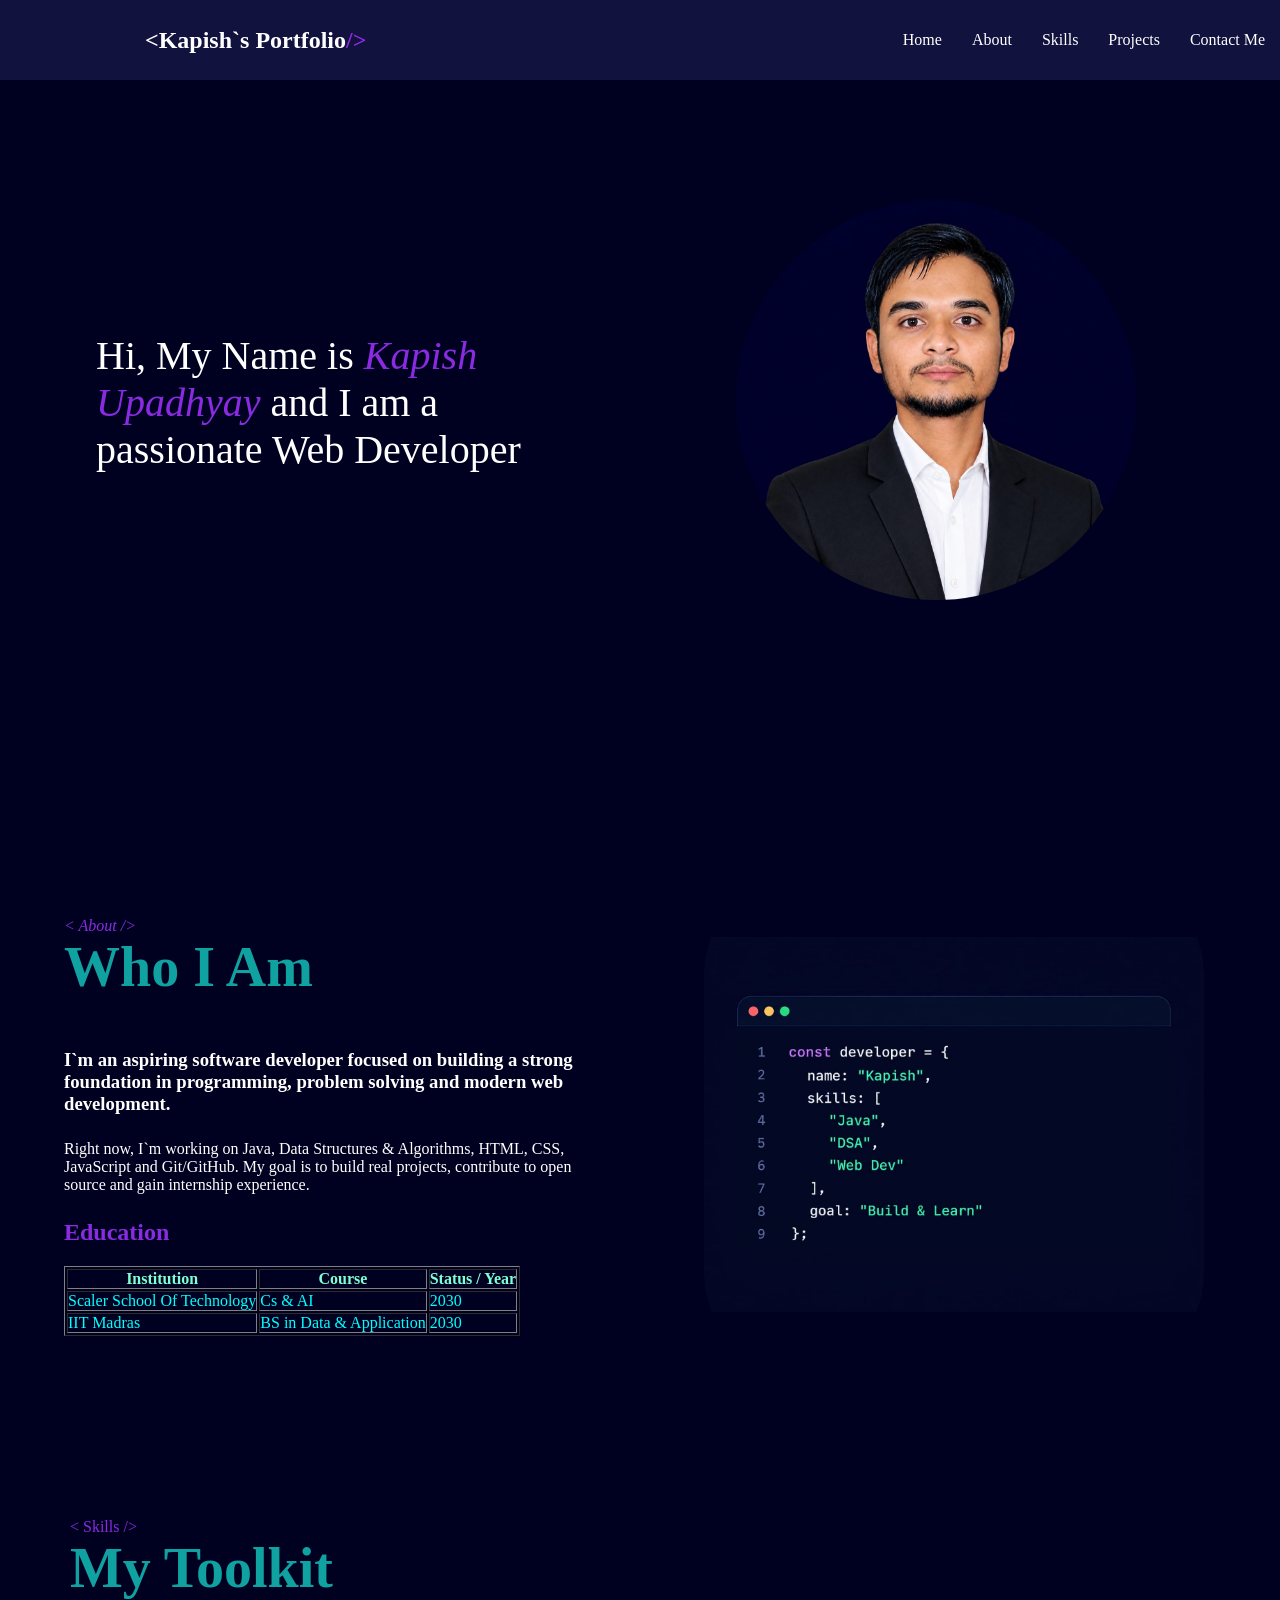
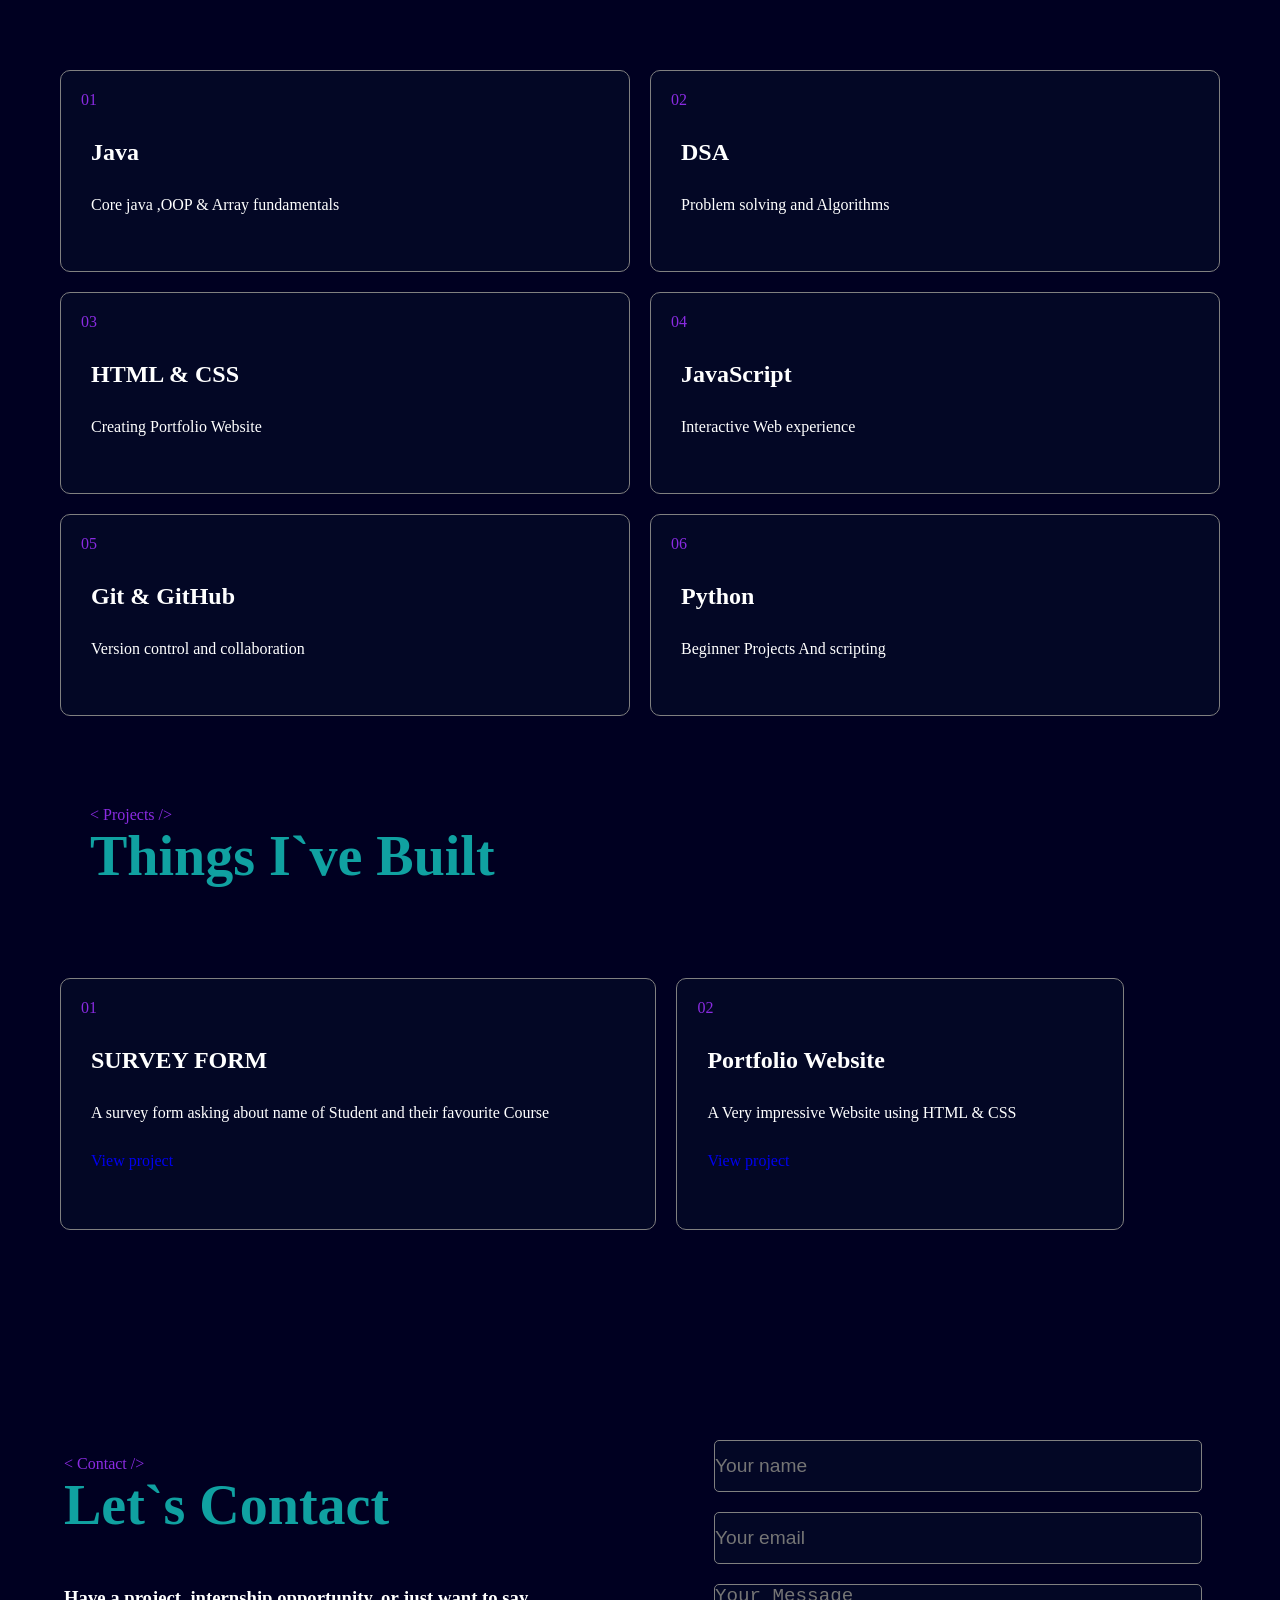
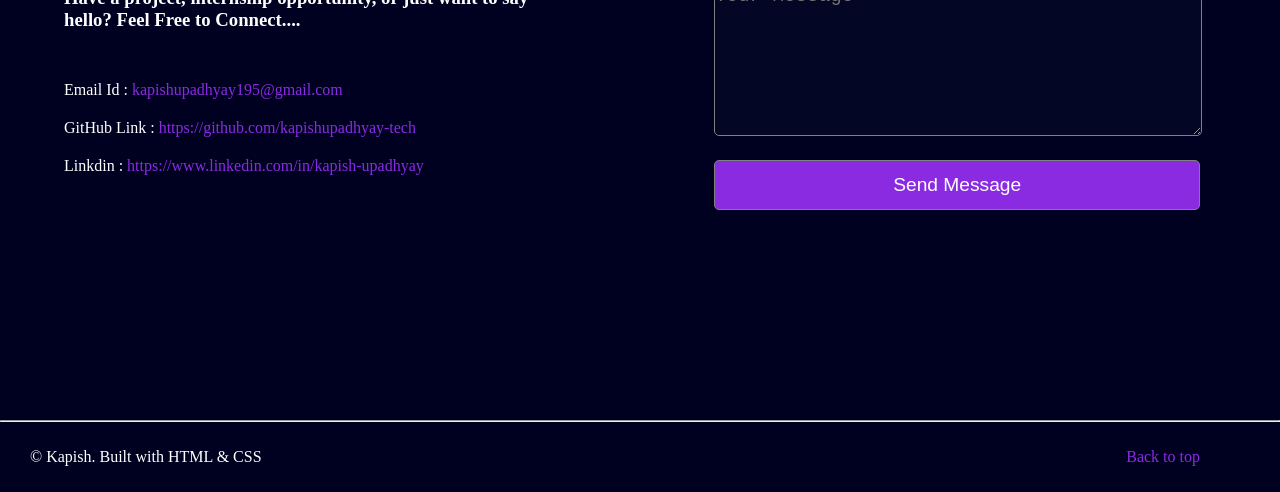
<file: index.html>
<!DOCTYPE html>
<html lang="en">

<head>
    <meta charset="UTF-8">
    <meta name="viewport" content="width=device-width, initial-scale=1.0">
    <title>Kapish-Developer Portfolio</title>
    <link rel="stylesheet" href="style.css">
    <style>
        * {
            margin: 0;
            padding: 0;
        }

        body {
            background-color: rgb(0, 0, 33);
            color: white;
            @import url('https://fonts.googleapis.com/css2?family=Baloo+Bhai+2:wght@400..800&family=Poppins:ital,wght@0,100;0,200;0,300;0,400;0,500;0,600;0,700;0,800;0,900;1,100;1,200;1,300;1,400;1,500;1,600;1,700;1,800;1,900&display=swap');

        }

        nav {
            display: flex;
            justify-content: space-between;
            align-items: center;
            width: 100%;
            height: 80px;
            background-color: rgb(18, 18, 62);

            position: fixed;
            top: 0px;
            z-index: 100;


        }

        .right ul {
            display: flex;
            justify-content: center;
            align-items: center;
        }

        .right ul li {
            list-style: none;
            margin: 0 15px;


        }

        .right ul li a {
            color: white;
            text-decoration: none;
        }

        .right ul li a:hover {
            color: aqua;
            font-size: 1.04rem;
        }

        .left {
            font-size: 1.5rem;
            font-weight: bolder;
            text-indent: 145px;

        }

        .color1 {
            color: blueviolet;
            font-style: italic;
        }

        .color {
            color: blueviolet;
        }

        .firstsection {
            display: flex;
            justify-content: space-around;
            align-items: center;
            margin: 150px 0;

        }

        .firstsection div {
            width: 35%;

        }

        .rightsection img {
            margin: 50px 0px;
            object-fit: cover;
            border-radius: 50%;
            width: 400px;
            height: 400px;
            filter: brightness(100%);
        }

        .leftsection {
            font-size: 2.5rem;
        }

        /* about section */
        .secondsection {
            display: flex;
            justify-content: space-around;
            align-items: center;

        }

        .secondsection>div {
            width: 40%;
            margin: 70px 0px;

        }

        .left1section div h1 {
            /* margin: 100px 0px 0px; */
            color: rgb(16, 161, 161);
            font-size: 3.5rem;

        }

        .left1section div span {
            color: blueviolet;
            font-style: oblique;
        }

        .left1section h3 {
            margin: 50px 0px 0px;
        }

        .left1section p {
            margin: 25px 0px;
        }

        .right1section img {
            width: 500px;
            height: 500px;
            border-radius: 20%;
            object-fit: contain;


        }

        /* Education */
        .education h2 {
            margin: 20px 0px;
            color: blueviolet;
        }

        .education table td {
            color: aqua;
        }

        .education table th {
            color: aquamarine;
        }

        .rightsection img {

            cursor: pointer;
        }

        .rightsection :hover {
            transform: translateY(1px);
            box-shadow: 0 10px 30px rgba(0, 255, 255, 0.25);
            border: 1px solid cyan;

        }
    </style>
</head>

<body>
    <header>
        <Nav>
            <div class="left">&lt;Kapish`s Portfolio<span class="color">/&gt;</span></div>
            <div class="right">
                <ul>
                    <li><a href="#home">Home</a></li>
                    <li><a href="#about">About</a></li>
                    <li><a href="#skills">Skills</a></li>
                    <li><a href="#projects">Projects</a></li>
                    <li><a href="#contact">Contact Me</a></li>

                </ul>
            </div>

        </Nav>
    </header>
    <main>
        <section class="firstsection" id="home">
            <div class="leftsection">Hi, My Name is<span class="color1"> Kapish Upadhyay</span> and I am a<span
                    class="animation"> passionate Web Developer</span></div>
            <div class="rightsection"><img src="kapish2.jpeg" alt="#"></div>
        </section>
        <div id="about">
            <section class="secondsection">
                <div class="left1section">
                    <div>
                        <span>&lt; About /&gt;</span>
                        <h1>Who I Am</h1>
                    </div>
                    <h3>I`m an aspiring software developer focused on building a strong foundation in programming,
                        problem
                        solving and modern web development.</h3>
                    <p>Right now, I`m working on Java, Data Structures & Algorithms, HTML, CSS, JavaScript and
                        Git/GitHub.
                        My goal is to build real projects, contribute to open source and gain internship experience.
                    <div class="education">
                        <h2>Education</h2>
                        <table border="1">
                            <th>Institution</th>
                            <th>Course</th>
                            <th>Status / Year</th>
                            <tr>
                                <td>Scaler School Of Technology</td>
                                <td>Cs & AI</td>
                                <td>2030</td>
                            </tr>
                            <tr>
                                <td>IIT Madras</td>
                                <td>BS in Data & Application</td>
                                <td>2030</td>


                            </tr>

                        </table>
                    </div>

                </div>
                <div class="right1section"><img src="about1.jpeg" alt="#"></div>

            </section>

        </div>
        <div>
            <div class="margin">
                <span class="skill">&lt; Skills /&gt;</span>
                <h1 class="mytool">My Toolkit</h1>
            </div>
            <section class="thirdsection" id="skills">

                <div class="box">
                    <div>01</div>
                    <h2>Java</h2>
                    <p>Core java ,OOP & Array fundamentals </p>
                </div>
                <div class=" box">
                    <div>02</div>
                    <h2>DSA</h2>
                    <p>Problem solving and Algorithms</p>
                </div>
                <div class=" box">
                    <div>03</div>
                    <h2>HTML & CSS</h2>
                    <P>Creating Portfolio Website</P>
                </div>
                <div class="box">
                    <div>04</div>
                    <h2>JavaScript</h2>
                    <p>Interactive Web experience</p>
                </div>
                <div class=" box">
                    <div>05</div>
                    <h2>Git & GitHub</h2>
                    <p>Version control and collaboration</p>
                </div>
                <div class=" box">
                    <div>06</div>
                    <h2>Python</h2>
                    <p>Beginner Projects And scripting</p>
                </div>

            </section>
        </div>
        <div id="projects">
            <div class="margin2">
                <span class="pro">&lt; Projects /&gt;</span>
                <h2 class="built">Things I`ve Built</h2>
            </div>
            <section class="fourthsection">
                <div class="box1">
                    <div>01</div>
                    <h2>SURVEY FORM</h2>
                    <p>A survey form asking about name of Student and their favourite Course</p>
                    <a target="_blank" href="Survey form/index.html">View project</a>

                </div>
                <div class="box1">
                    <div>02</div>
                    <h2>Portfolio Website</h2>
                    <p>A Very impressive Website using HTML & CSS</p>
                    <a href="#">View project</a>
                </div>



            </section>
        </div>
        <section class="fifthsection" id="contact">
            <div class="left2">
                <div>&lt; Contact /&gt;</div>
                <h2>Let`s Contact</h2>
                <h3>Have a project, internship opportunity, or just want to say hello? Feel Free to Connect.... </h3>
                <p class="github">Email Id : <a target="_blank"
                        href="https://mail.google.com/mail/u/1/#inbox?compose=lqrslrmZsStNWnfbPFtdpbZHRvthptGQBfdXXlfgHLgsRTWSCZqkvKrwNJKGRsKdtLDxVxbMmsSzCHxxK">kapishupadhyay195@gmail.com</a>
                </p>
                <p class="github">GitHub Link : <a target="_blank"
                        href="https://github.com/kapishupadhyay-tech">https://github.com/kapishupadhyay-tech</a></p>
                <p class="github">Linkdin : <a target="_blank"
                        href="https://www.linkedin.com/in/kapish-upadhyay-752756426?utm_source=share_via&utm_content=profile&utm_medium=member_android">https://www.linkedin.com/in/kapish-upadhyay
                    </a>
                </p>
            </div>
            <div class="rigth2">
                <form>
                    <input class="name" type="text" placeholder="Your name">
                    <input class="email" type="email" placeholder="Your email">
                    <textarea class="text" width="500px" height="600px" placeholder="Your Message"></textarea>
                    <button class="btn">Send Message</button>
                </form>
            </div>
        </section>
    </main>
    <hr>
    <footer class="footer">
        <div class="left3">&copy Kapish. Built with HTML & CSS</div>
        <div class="right3"><a href="#">Back to top</a></div>
    </footer>



</body>

</html>
</file>
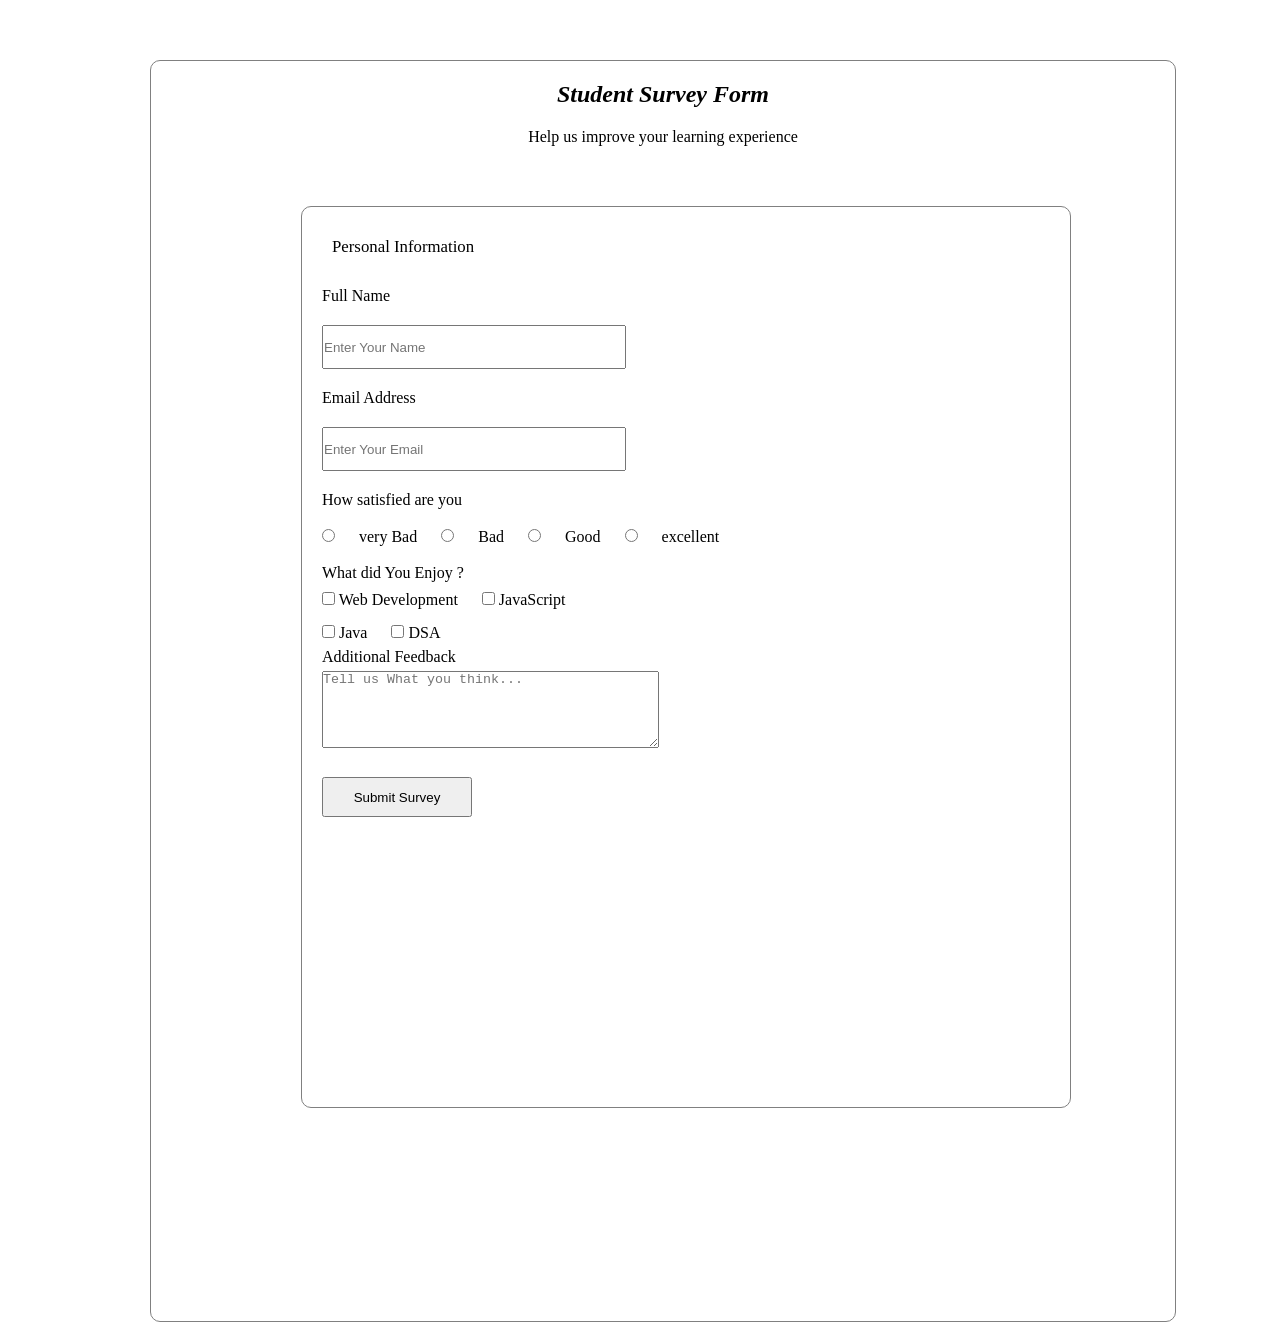
<file: Survey form/index.html>
<!DOCTYPE html>
<html lang="en">

<head>
    <meta charset="UTF-8">
    <meta name="viewport" content="width=device-width, initial-scale=1.0">
    <title>Survey Form</title>
    <style>
        * {
            margin: 0px;
            padding: 0px;
        }

        .survey {
            width: 80%;
            border: 1px solid gray;
            border-radius: 10px;
            /* background-color: gray; */
            height: 140vh;
            margin: 60px 0px 0px 150px;
        }

        .student {
            text-align: center;
            margin: 20px;
            font-style: italic;
            font-size: 1.5rem; 


        }

        .p {
            text-align: center;
        }

        div .form {
            margin: 60px 30px 0px 150px;
            border: 1px solid gray;
            
            width: 75%;
            height: 100vh;
            border-radius: 10px;
        }

        .form p {
            margin: 30px;
            font-size: 1.05rem;
        }

        .a {
            margin: 20px;
        }

        #name {
            margin: 20px;
            height: 40px;
            width: 300px;
        }

        #email {
            margin: 20px;
            height: 40px;
            width: 300px;
        }

        #radio1 {
            margin: 20px 0px 0px 20px;
        }

        #a {
            margin: 10px 0px 10px 20px;
        }
        .btn{
            margin: 20px;
            width: 150px;
            height: 40px;
            cursor: pointer;
        }
    </style>
</head>

<body>
    <div class="survey">
        <h3 class="student">Student Survey Form</h3>
        <p class="p">Help us improve your learning experience</p>
        <div class="form">
            <p>Personal Information</p>
            <label class="a" for="name">Full Name</label><br>
            <input id="name" type="text" name="u" placeholder="Enter Your Name"><br>
            <label class="a" for="email">Email Address</label><br>
            <input id="email" type="email" name="u" placeholder="Enter Your Email"><br>
            <span style="margin: 20px;">How satisfied are you</span>
            <div>
                <input id="radio1" type="radio" name="username">
                <label id="radio1" for="radio">very Bad</label>
                <input id="radio1" id="radio" type="radio" name="username">
                <label id="radio1" for="radio">Bad</label>
                <input id="radio1" id="radio" type="radio" name="username">
                <label id="radio1" for="radio">Good</label>
                <input id="radio1" id="radio" type="radio" name="username">
                <label id="radio1" for="radio">excellent</label><br><br>
                <span style="margin:20px">What did You Enjoy ?</span>
            </div>
            <div>
                <input id="a" type="checkbox" name="username">
                <label for="a">Web Development</label>
                <input id="a" type="checkbox" name="username">
                <label for="a">JavaScript</label>
            </div>
            <input id="a" type="checkbox" name="username">
            <label for="a">Java</label>
            <input id="a" type="checkbox" name="username">
            <label for="a">DSA</label>
            <div>
                <label style="margin:100px 20px" id="text">Additional Feedback</label><br>
                <textarea style="margin: 5px 20px" id="text" rows="5" cols="40"
                    placeholder="Tell us What you think..."></textarea><br>
                <button class="btn">Submit Survey</button>
            </div>


        </div>


    </div>

</body>

</html>
</file>
<file: style.css>
.thirdsection{
    display: grid;
    grid-template-areas: "java dsa "
                        "js git ";
    grid-template-rows: repeat(2,1fr);
    grid-template-columns: repeat(2,1fr);
    margin:60px;  
    row-gap: 20px;
    column-gap: 20px;                  


}
.skill{
    color: blueviolet;
}
.mytool{
    font-size: 3.5rem;
    color:rgb(16, 161, 161);
}
.margin{
    margin:70px;
}
.box{
    
    
    background-color: #030725;
    border-radius: 10px;
    height: 200px;
    border:1px solid gray;
    
}
.box div{
    margin:20px;
    color: blueviolet;
    
    
}
.box h2{
    margin:30px;

    
}
.box p{
    margin:30px;
    font-style: normal;
}
.box{
    transition:all 0.3s ease;
    cursor:pointer;
}
.box:hover{
    transform: translateY(-10px);
    box-shadow:0 10px 30px rgba(0,255,255,0.25);
    border-color:cyan;
}
.margin2{
    margin: 90px;
    
}
.pro{
    color: blueviolet;
}
.built{
    font-size: 3.5rem;
    color:rgb(16, 161, 161);
}
.fourthsection{
    display: grid;
    grid-template-areas: "n1 n2 n3";
    grid-template-columns:repeat (3,1fr);
    grid-template-rows: 1fr;
    column-gap: 20px;
    margin: 60px;
    
}
.box1{
    background-color: #030725;
    border-radius: 10px;
    height: 250px;
    border:1px solid gray;
    transition: all 0.3s ease;
    cursor:pointer;
    

}

.box1:hover{
    transform: translateY(-10px);
    box-shadow:0 10px 30px rgba(0,255,255,0.25);
    border-color:cyan;
}
.box1 div{
    margin: 20px;
    color: blueviolet;}
.box1 h2{
    margin: 30px;
    
}
.box1 p{
    margin: 30px;
}
.box1 a{
    margin: 30px;
    text-decoration: none;
}
.box1 a:hover{
    color:aqua;
    font-size: 1.03rem;
}
.fifthsection{
    display: flex;
    justify-content: space-around;
    align-items: center;
    margin: 200px 0px;

    
}
.left2{
    
    width: 40%;
}
.rigth2{
    
    width: 40%;
}
.left2 > div{
    color: blueviolet;
    


}
.left2 h2{
    font-size: 3.5rem;
    
     color:rgb(16, 161, 161);
}
.left2 h3{
    margin:50px 0px;
}
.github{
    margin: 20px 0px;
    
    
}
.github a{
    text-decoration: none;
    color:blueviolet;
    
}
.github a:hover{
    color:aqua;
}
.name{
    width: 95%;
    height: 50px;
    background-color:#030725;
    margin: 10px;
    border-radius: 5px;
    border: 1px solid gray;
    font-size: 1.2rem;
    color: white;

}
.email{
    width: 95%;
    height: 50px;
    background-color:#030725;
    margin: 10px;
    border-radius: 5px;
    border: 1px solid gray;
    font-size: 1.2rem;
    color: white;

}

.text{
    width: 95%;
    height: 150px;
    background-color:#030725;
    margin: 10px;
    border-radius: 5px;
    border: 1px solid gray;
    font-size: 1.2rem;
    color: white;
    
}


.btn{
    width: 95%;
    height: 50px;
    background-color:blueviolet;
    margin: 10px;
    border-radius: 5px;
    border: 1px solid gray;
    font-size: 1.2rem;
    transition: all 0.3s ease;
    color:white;
    

}
.btn:hover{
    transform:translateY(-2px) ;
    cursor: pointer;
    border:1px solid aqua;

}
.footer{
    display: flex;
    justify-content: space-between;
    align-items: center;
    height: 70px;}
.left3{
    
    margin: 0px 30px;
}    
.right3{
    
    margin: 0px 80px;
}
.right3 a{
    text-decoration: none;
    color: blueviolet;
    cursor: pointer;
}
.right3 a:hover{
    color: aqua;
    
}
</file>
